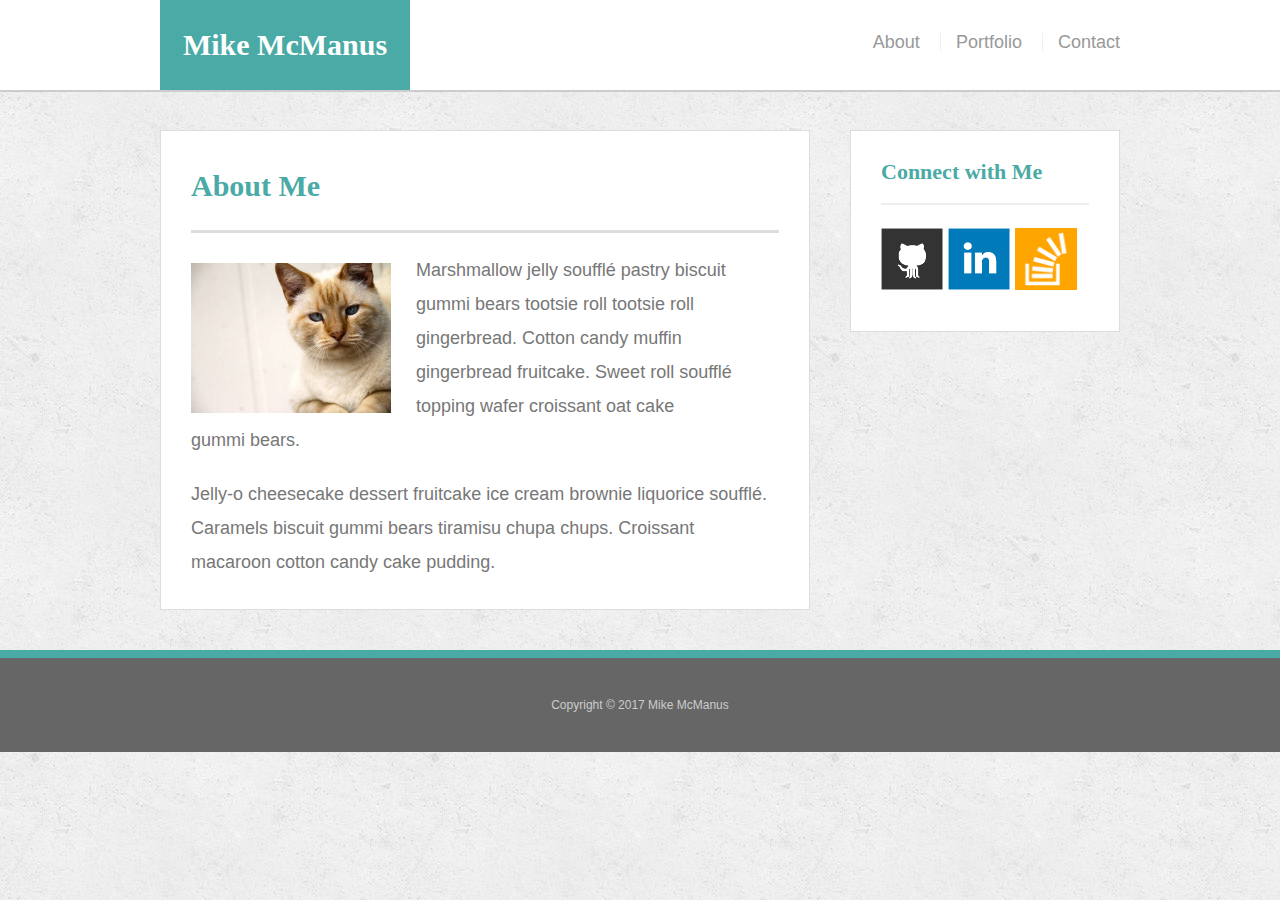
<file: index.html>
<!doctype html>
<html lang="en-us">

<head>
  <meta charset="UTF-8">
  <meta name="viewport" content="width-device-width, initial-scale=1">
  <title>About | Mike McManus</title>
  <link rel="stylesheet" type="text/css" href="assets/css/reset.css">
  <link rel="stylesheet" type="text/css" href="assets/css/style.css">
</head>

<body>

  <header id="masthead">
    <div class="container">
      <a href="index.html" id="logo">Mike McManus</a>
      <nav>
        <a href="index.html">About</a>
        <a href="portfolio.html">Portfolio</a>
        <a href="contact.html">Contact</a>
      </nav>
    </div>
  </header>

  <div id="main-container" class="container">
    <section class="main-section">
      <h1>About Me</h1>

      <img src="assets/images/cat.jpg" class="auth-image" alt="Your Name">

      <p>Marshmallow jelly souffl&eacute; pastry biscuit gummi bears tootsie roll tootsie roll gingerbread. Cotton candy muffin gingerbread fruitcake. Sweet roll souffl&eacute; topping wafer croissant oat cake gummi&nbsp;bears.</p>

      <p>Jelly-o cheesecake dessert fruitcake ice cream brownie liquorice souffl&eacute;. Caramels biscuit gummi bears tiramisu chupa chups. Croissant macaroon cotton candy cake pudding.</p>

    </section>

    <section class="sidebar">
      <div id="connect">
        <h2>Connect with Me</h2>

        <a href="#"><img src="assets/images/github-128.png" class="social" alt="GitHub" /></a>
        <a href="#"><img src="assets/images/linkedin-128.png" class="social" alt="LinkedIn" /></a>
        <a href="#"><img src="assets/images/stackoverflow-128.png" class="social" alt="Stack Overflow" /></a>
      </div>
    </section>
  </div>

  <footer>
    <div class="container">
      Copyright &copy; 2017 Mike McManus
    </div>
  </footer>
</body>

</html>
</file>
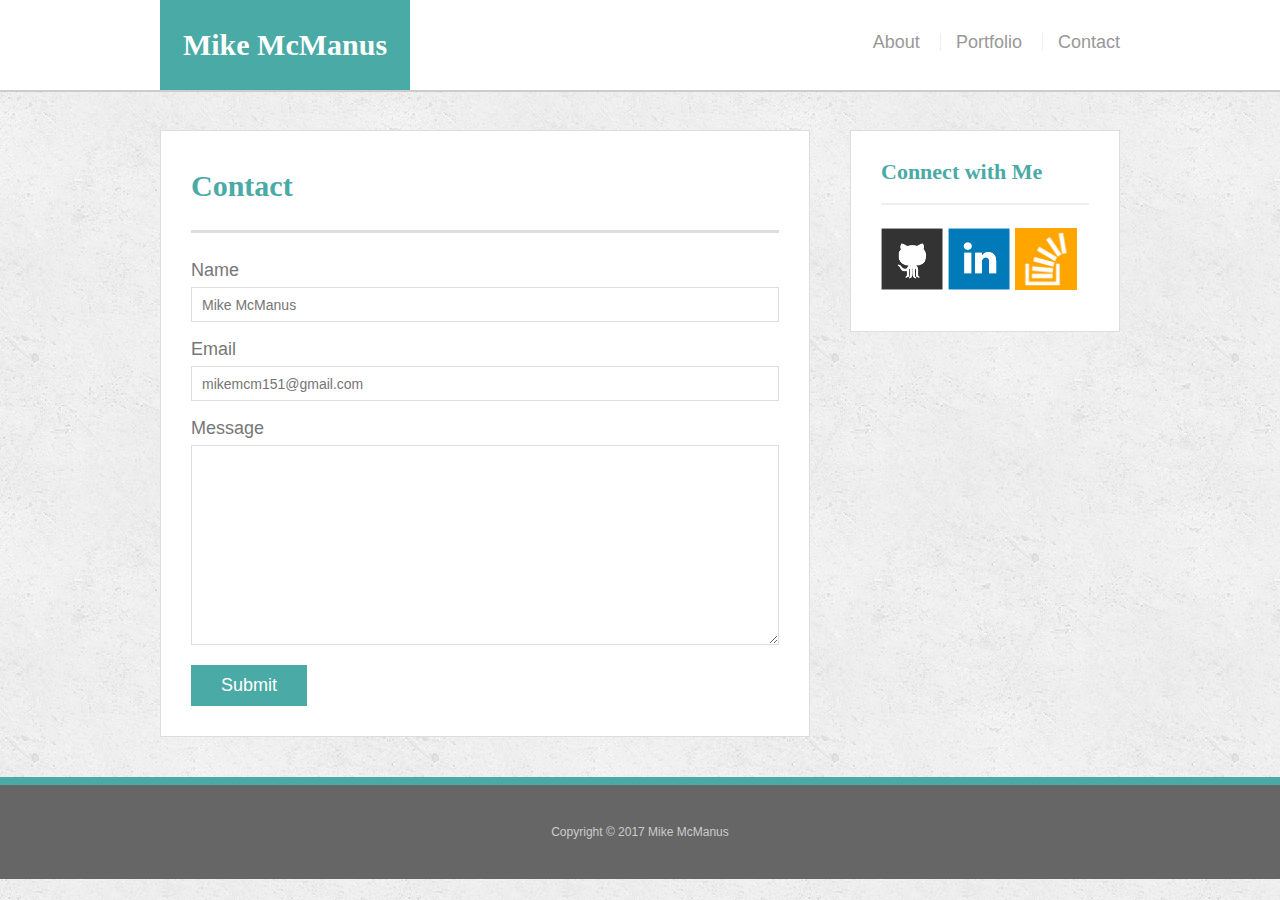
<file: contact.html>
<!doctype html>
<html lang="en-us">

<head>
  <meta charset="UTF-8">
  <meta name="viewport" content="width-device-width, initial-scale=1">
  <title>Contact | Mike McManus</title>
  <link rel="stylesheet" type="text/css" href="assets/css/reset.css">
  <link rel="stylesheet" type="text/css" href="assets/css/style.css">
</head>

<body>

  <header id="masthead">
    <div class="container">
      <a href="index.html" id="logo">Mike McManus</a>
      <nav>
        <a href="index.html">About</a>
        <a href="portfolio.html">Portfolio</a>
        <a href="contact.html">Contact</a>
      </nav>
    </div>
  </header>

  <div id="main-container" class="container">
    <section class="main-section">
      <h1>Contact</h1>

      <form id="contact-form">
        <ul>
          <li>
            <label for="name">Name</label>
            <input type="text" id="name" name="name" placeholder="Mike McManus" required="required">
          </li>
          <li>
            <label for="email">Email</label>
            <input type="email" id="email" name="email" placeholder="mikemcm151@gmail.com" required="required">
          </li>
          <li>
            <label for="message">Message</label>
            <textarea id="message" name="message" required="required"></textarea>
          </li>
        </ul>
        <input type="submit">
      </form>

    </section>

    <section class="sidebar">
      <div id="connect">
        <h2>Connect with Me</h2>

        <a href="#"><img src="assets/images/github-128.png" class="social" alt="GitHub" /></a>
        <a href="#"><img src="assets/images/linkedin-128.png" class="social" alt="LinkedIn" /></a>
        <a href="#"><img src="assets/images/stackoverflow-128.png" class="social" alt="Stack Overflow" /></a>
      </div>
    </section>
  </div>

  <footer>
    <div class="container">
      Copyright &copy; 2017 Mike McManus
    </div>
  </footer>
</body>

</html>
</file>
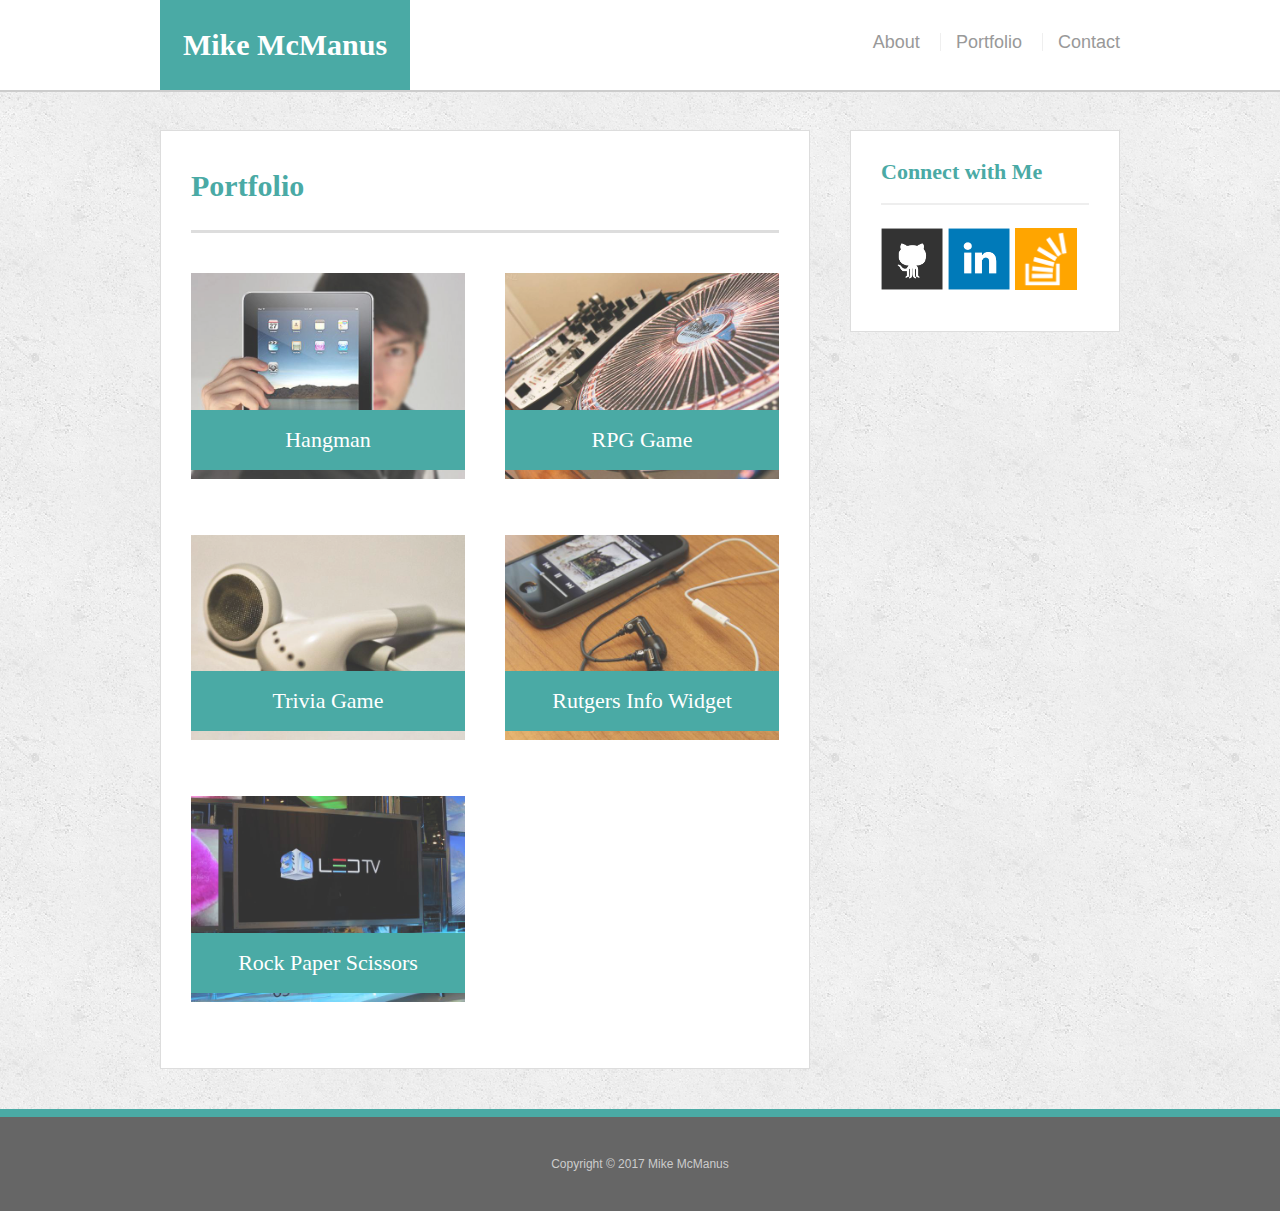
<file: portfolio.html>
<!doctype html>
<html lang="en-us">

<head>
  <meta charset="UTF-8">
  <meta name="viewport" content="width-device-width, initial-scale=1">
  <title>Portfolio | Mike McManus</title>
  <link rel="stylesheet" type="text/css" href="assets/css/reset.css">
  <link rel="stylesheet" type="text/css" href="assets/css/style.css">
</head>

<body>

  <header id="masthead">
    <div class="container">
      <a href="index.html" id="logo">Mike McManus</a>
      <nav>
        <a href="index.html">About</a>
        <a href="portfolio.html">Portfolio</a>
        <a href="contact.html">Contact</a>
      </nav>
    </div>
  </header>

  <div id="main-container" class="container">
    <section class="main-section">
      <h1>Portfolio</h1>

      <div class="work">
        <img src="assets/images/technics-q-c-640-480-1.jpg" alt="hangman">

        <h3>Hangman</h3>
      </div>
      <div class="work">
        <img src="assets/images/technics-q-c-640-480-2.jpg" alt="RPG Game">

        <h3>RPG Game</h3>
      </div>
      <div class="work">
        <img src="assets/images/technics-q-c-640-480-5.jpg" alt="Trivia Game">

        <h3>Trivia Game</h3>
      </div>
      <div class="work">
        <img src="assets/images/technics-q-c-640-480-7.jpg" alt="Rutgers Info Widget">

        <h3>Rutgers Info Widget</h3>
      </div>
      <div class="work">
        <img src="assets/images/technics-q-c-640-480-9.jpg" alt="Rock Paper Scissors">

        <h3>Rock Paper Scissors</h3>
      </div>

    </section>

    <section class="sidebar">
      <div id="connect">
        <h2>Connect with Me</h2>

        <a href="#"><img src="assets/images/github-128.png" class="social" alt="GitHub" /></a>
        <a href="#"><img src="assets/images/linkedin-128.png" class="social" alt="LinkedIn" /></a>
        <a href="#"><img src="assets/images/stackoverflow-128.png" class="social" alt="Stack Overflow" /></a>
      </div>
    </section>
  </div>

  <footer>
    <div class="container">
      Copyright &copy; 2017 Mike McManus
    </div>
  </footer>
</body>

</html>
</file>
<file: assets/css/style.css>
body {
  font-family: Arial, "Helvetica Neue", Helvetica, sans-serif;
  font-size: 18px;
  line-height: 34px;
  color: #777;
  background: url("../images/concrete_seamless.png");
}

* {
  box-sizing: border-box;
}

/* general */

.container {
  width: 100%;
  max-width: 960px;
  margin: 0 auto;
  clear: both;
}

h1,
h2,
h3,
p {
  margin-bottom: 20px;
}

p:last-child {
  margin-bottom: 0;
}

h1,
h2,
h3 {
  font-family: Georgia, Times, "Times New Roman", serif;
  font-weight: 700;
  color: #4aaaa5;
}

h1 {
  padding-bottom: 20px;
  font-size: 30px;
  line-height: 49px;
  border-bottom: 3px solid #ddd;
}

h2,
h3 {
  font-size: 22px;
}

/* header */

#masthead {
  position: fixed;
  z-index: 99;
  width: 100%;
  margin: 0 0 30px;
  overflow: auto;
  color: #fff;
  background: #fff;
  border-bottom: 2px solid #ccc;
}

#logo {
  float: left;
  width: 250px;
  height: 90px;
  font-family: Georgia, Times, "Times New Roman", serif;
  font-size: 30px;
  font-weight: 700;
  line-height: 90px;
  color: #fff;
  text-align: center;
  text-decoration: none;
  background: #4aaaa5;
}

nav {
  float: right;
  margin-top: 25px;
}

nav a {
  display: inline-block;
  padding-left: 15px;
  margin-left: 15px;
  line-height: 18px;
  color: #999;
  text-decoration: none;
  border-left: 1px solid #efefef;
}

nav a:first-child {
  border-left: 0 none;
}

/* footer */

footer {
  padding: 30px 0;
  clear: both;
  font-size: 12px;
  color: #fff;
  color: #ccc;
  text-align: center;
  background: #666;
  border-top: 8px solid #4aaaa5;
}

/* sidebar */

.sidebar {
  float: right;
  width: 100%;
  max-width: 270px;
  padding: 30px;
  margin-bottom: 20px;
  background: #fff;
  border: 1px solid #ddd;
}

h3,
.sidebar h2 {
  padding-bottom: 20px;
  margin-bottom: 15px;
  line-height: 22px;
  border-bottom: 2px solid #eee;
}

.social {
  width: 62px;
  height: 62px;
  margin-top: 8px;
  margin-right: 5px;
}

.social:last-child {
  margin-right: 0;
}

/* main */

#main-container {
  padding-top: 130px;
}

.main-section {
  float: left;
  width: 100%;
  max-width: 650px;
  padding: 30px;
  margin: 0 0 40px;
  background: #fff;
  border: 1px solid #ddd;
}

/* portfolio page */

.work {
  position: relative;
  float: left;
  width: 274px;
  margin: 20px 0 25px;
  overflow: auto;
}

.work:nth-child(even) {
  margin-right: 40px;
}

.work img {
  width: 100%;
  border: 0 none;
  opacity: 0.8;
}

.work h3 {
  position: absolute;
  bottom: 20px;
  width: 100%;
  padding: 15px;
  margin-bottom: 0;
  font-weight: 300;
  line-height: 30px;
  color: #fff;
  text-align: center;
  background: #4aaaa5;
  border-bottom: 0;
}

.auth-image {
  float: left;
  width: 200px;
  height: auto;
  margin-top: 10px;
  margin-right: 25px;
}

/* contact page */

#contact-form ul {
  margin-bottom: 20px;
}

#contact-form li {
  margin-bottom: 10px;
}

label,
input[type=text],
input[type=email],
textarea {
  display: block;
  width: 100%;
}

input[type=text],
input[type=email],
textarea {
  height: 35px;
  padding: 0 10px;
  font-size: 14px;
  border: 1px solid #ddd;
}

textarea {
  height: 200px;
}

input[type=submit] {
  padding: 10px 30px;
  font-size: 18px;
  color: #fff;
  cursor: pointer;
  background: #4aaaa5;
  border: 0 none;
}

@media SCREEN and (max-width: 980px) {
  body {

  }
    .container {
    width: 100%;
    padding: 20px;
  }
}

@media SCREEN and (max-width: 768px) {
  body {

  }
    .container {
    width: 100%;
    padding: 20px;
  }

}

@media SCREEN and (max-width: 640px) {
  body {

  }
    .container {
    position: static;
    width: 100%;
    padding: 20px;
  }
}
</file>
